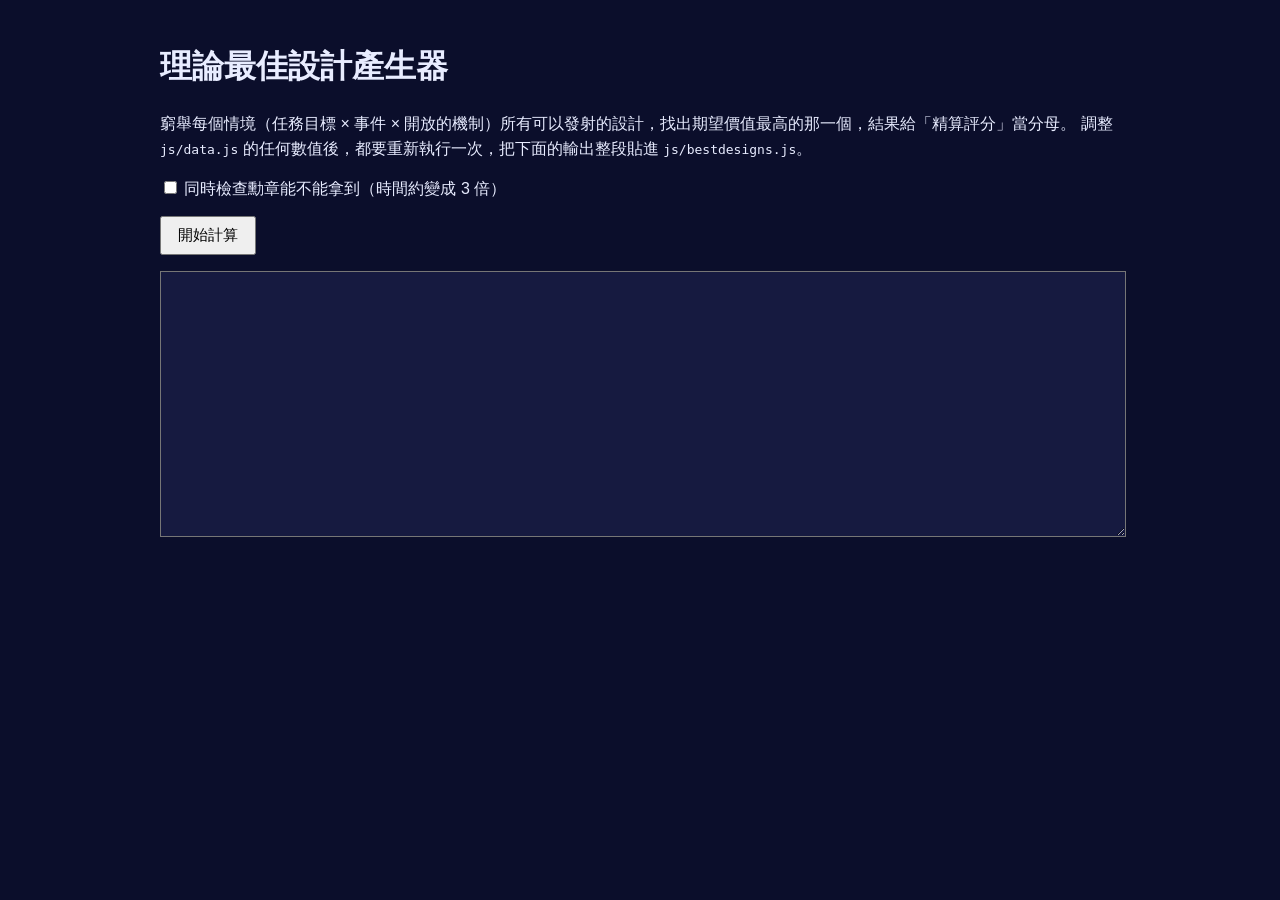
<file: tools/best-designs.html>
<!DOCTYPE html>
<html lang="zh-Hant">
<head>
<meta charset="UTF-8" />
<title>理論最佳設計產生器</title>
<style>
  body { background: #0b0e2b; color: #e8ecff; font-family: "Segoe UI", "Noto Sans TC", sans-serif; padding: 24px; max-width: 960px; margin: 0 auto; }
  button { font-size: 15px; padding: 8px 16px; margin-right: 8px; }
  textarea { width: 100%; height: 260px; background: #161a40; color: #e8ecff; font-family: monospace; font-size: 12px; }
  table { border-collapse: collapse; font-size: 12px; width: 100%; margin-top: 12px; }
  td, th { border: 1px solid #2a2f66; padding: 3px 6px; text-align: left; }
  .low { color: #ff5566; }
  p { line-height: 1.6; }
</style>
</head>
<body>
<h1>理論最佳設計產生器</h1>
<p>窮舉每個情境（任務目標 × 事件 × 開放的機制）所有可以發射的設計，找出期望價值最高的那一個，結果給「精算評分」當分母。
調整 <code>js/data.js</code> 的任何數值後，都要重新執行一次，把下面的輸出整段貼進 <code>js/bestdesigns.js</code>。</p>
<label><input type="checkbox" id="medal-check" /> 同時檢查勳章能不能拿到（時間約變成 3 倍）</label>
<p><button id="run-btn">開始計算</button><span id="status"></span></p>
<textarea id="output" readonly></textarea>
<table id="report"></table>

<script>
  // 每次都載入最新的遊戲程式，避免瀏覽器快取到舊的平衡數值
  const GAME_SCRIPTS = ["data.js", "mission.js", "operations.js", "scoring.js"];
  const stamp = Date.now();
  const scriptsReady = GAME_SCRIPTS.reduce(
    (chain, name) =>
      chain.then(
        () =>
          new Promise((resolve, reject) => {
            const el = document.createElement("script");
            el.src = `../js/${name}?t=${stamp}`;
            el.onload = resolve;
            el.onerror = reject;
            document.head.appendChild(el);
          })
      ),
    Promise.resolve()
  );
</script>
<script>
  const statusEl = document.getElementById("status");
  const tick = () => new Promise((r) => setTimeout(r, 0));

  async function run() {
    const checkMedals = document.getElementById("medal-check").checked;
    const scenarios = allScenarios();
    const table = {};
    const rows = [];
    const started = performance.now();

    for (let i = 0; i < scenarios.length; i++) {
      const { key, objective, event, features } = scenarios[i];
      statusEl.textContent = ` ${i + 1} / ${scenarios.length}：${key}`;
      await tick();
      const best = searchBestDesign(objective, event, features);
      table[key] = best;
      const row = { key, best };
      if (checkMedals && best) {
        medalsFor(objective).filter((m) => m.id !== "s_rank").forEach((medal) => {
          const params = medal.params(objective);
          const b = searchBestDesign(objective, event, features, (d, a) => medal.meets(d, a, params));
          row[medal.id] = { score: b ? Math.round((100 * b.ev) / best.ev) : 0, min: params.minScore };
        });
      }
      rows.push(row);
    }

    const seconds = ((performance.now() - started) / 1000).toFixed(1);
    statusEl.textContent = ` 完成：${scenarios.length} 個情境，${seconds} 秒`;

    const lines = Object.entries(table).map(([k, v]) => `  ${JSON.stringify(k)}: ${JSON.stringify(v)},`);
    document.getElementById("output").value =
      "// 由 tools/best-designs.html 產生，請勿手動修改。調整 js/data.js 的數值後要重新產生。\n" +
      `// 產生時間：${new Date().toISOString()}，蒙地卡羅種子 ${EV_SIMULATION_SEED}\n` +
      `const BEST_DESIGNS_FINGERPRINT = "${balanceFingerprint()}";\n` +
      "const BEST_DESIGNS = {\n" + lines.join("\n") + "\n};\n";

    const medalCols = checkMedals ? MEDALS.filter((m) => m.id !== "s_rank") : [];
    document.getElementById("report").innerHTML =
      `<tr><th>情境</th><th>最佳期望值</th><th>設計</th>${medalCols.map((m) => `<th>${m.id} 可達分數／門檻</th>`).join("")}</tr>` +
      rows.map((r) => {
        const b = r.best;
        const design = b ? `${b.orbit} · ${b.rocket} · P${b.parts.power[0]} C${b.parts.comm[0]} L${b.parts.payload[0]} S${b.parts.structure[0]} · ${b.fuel} ${b.propellantKg} kg · $${b.costM}/${b.budgetM}M` : "無解";
        const medals = medalCols.map((m) => {
          const cell = r[m.id];
          return cell ? `<td class="${cell.score < cell.min ? "low" : ""}">${cell.score} / ${cell.min}</td>` : "<td>—</td>";
        }).join("");
        return `<tr><td>${r.key}</td><td>${b ? (b.ev * 100).toFixed(1) + "%" : "-"}</td><td>${design}</td>${medals}</tr>`;
      }).join("");

    window.bestDesignsResult = { table, rows, seconds };
  }

  document.getElementById("run-btn").addEventListener("click", () => scriptsReady.then(run));
</script>
</body>
</html>
</file>
